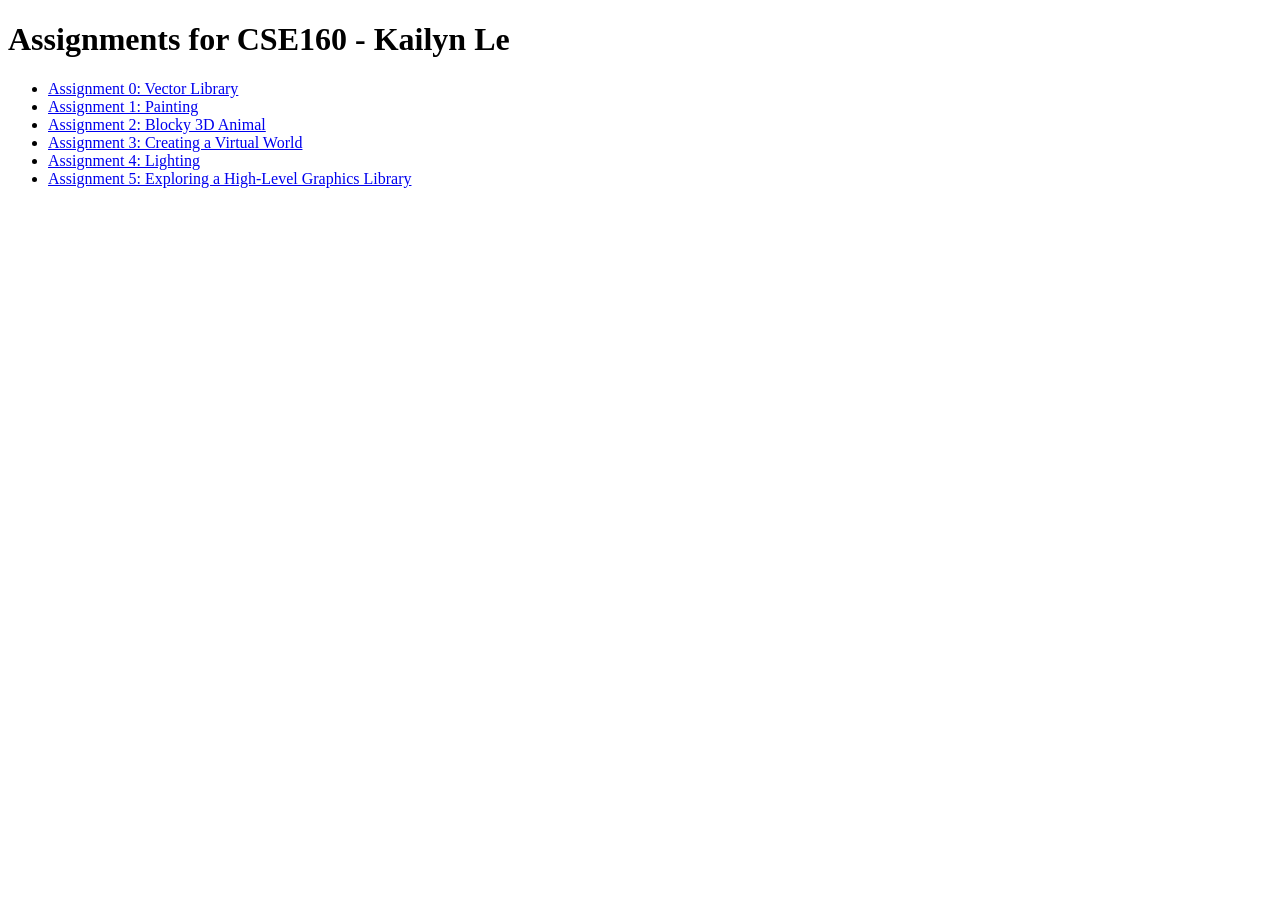
<file: index.html>
<!DOCTYPE html>
<html lang="en">
<head>
    <meta charset="UTF-8">
    <meta name="viewport" content="width=device-width, initial-scale=1.0">
    <title>Index</title>
</head>
<body>
    <h1>Assignments for CSE160 - Kailyn Le</h1>
    <ul>
        <li><a href="asgn0/src/asgn0.html">Assignment 0: Vector Library</a></li>
        <li><a href="asgn1/src/asgn1.html">Assignment 1: Painting</a></li>
        <li><a href="asgn2/src/asgn2.html">Assignment 2: Blocky 3D Animal</a></li>
        <li><a href="asgn3/src/asgn3.html">Assignment 3: Creating a Virtual World</a></li>
        <li><a href="asgn4/src/asgn4.html">Assignment 4: Lighting</a></li>
        <li><a href="asgn5/src/asgn5.html">Assignment 5: Exploring a High-Level Graphics Library</a></li>
    </ul>
</body>
</html>
</file>
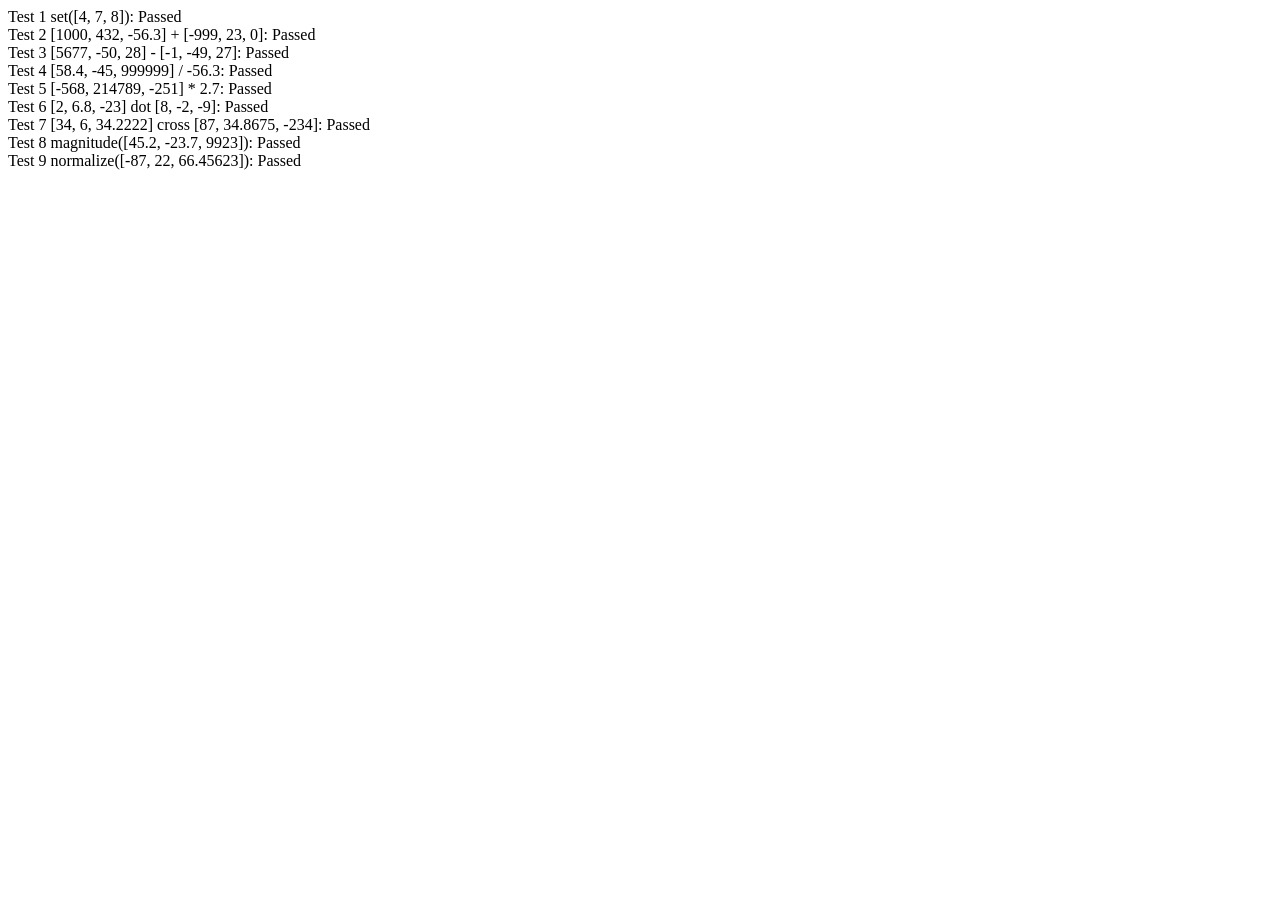
<file: asgn0/lib/vectorTests.html>
<!DOCTYPE html>
<html>

<head>
  <meta charset="UTF-8" />
  <meta name="viewport" content="width=device-width" />
  <title>Vector Tests</title>
</head>

<body>
  Test 1 set([4, 7, 8]): <span id=test1></span>
  <br>
  Test 2 [1000, 432, -56.3] + [-999, 23, 0]: <span id=test2></span>
  <br>
  Test 3 [5677, -50, 28] - [-1, -49, 27]: <span id=test3></span>
  <br>
  Test 4 [58.4, -45, 999999] / -56.3: <span id=test4></span>
  <br>
  Test 5 [-568, 214789, -251] * 2.7: <span id=test5></span>
  <br>
  Test 6 [2, 6.8, -23] dot [8, -2, -9]: <span id=test6></span>
  <br>
  Test 7 [34, 6, 34.2222] cross [87, 34.8675, -234]: <span id=test7></span>
  <br>
  Test 8 magnitude([45.2, -23.7, 9923]): <span id=test8></span>
  <br>
  Test 9 normalize([-87, 22, 66.45623]): <span id=test9></span>

  <script src="cuon-matrix-cse160.js"></script>
  <script>
    var ERROR = 0.1

    function verify(vect, sol, text) {
      passed = vect.every((val, i) => Math.abs(val - sol[i]) < ERROR)
      passed ? text.innerHTML = "Passed" : text.innerHTML = "Failed"
    }
    // Test 1 set([4, 7, 8])
    let text = document.getElementById("test1")
    let vect1 = new Vector3([0, 0, 0])
    let vect2 = new Vector3([4, 7, 8])
    vect1.set(vect2)
    let v1 = vect1.elements
    verify(v1, [4, 7, 8], text)

    // Test 2 [1000, 432, -56.3] + [-999, 23, 0]
    text = document.getElementById("test2")
    vect1 = new Vector3([1000, 432, -56.3])
    vect2 = new Vector3([-999, 23, 0])
    vect1.add(vect2)
    let v = vect1.elements
    verify(v, [1, 455, -56.3], text)

    // Test 3 [5677, -50, 28] - [-1, -49, 27]
    text = document.getElementById("test3")
    vect1 = new Vector3([5677, -50, 28])
    vect2 = new Vector3([-1, -49, 27])
    vect1.sub(vect2)
    v = vect1.elements
    verify(v, [5678, -1, 1], text)

    // Test 4 [58.4, -45, 999999] / -56.3
    text = document.getElementById("test4")
    let vect = new Vector3([58.4, -45, 999999])
    vect.div(-56.3)
    v = vect.elements
    verify(v, [-1.037300178, 0.79928952, -17761.971580817], text)

    // Test 5 [-568, 214789, -251] * 2.7
    text = document.getElementById("test5")
    vect = new Vector3([-568, 214789, -251])
    vect.mul(2.7)
    v = vect.elements
    verify(v, [-1533.6, 579930.3, -677.7], text)

    // Test 6 [2, 6.8, -23] dot [8, -2, -9]
    text = document.getElementById("test6")
    vect1 = new Vector3([2, 6.8, -23])
    vect2 = new Vector3([8, -2, -9])
    let num = Vector3.dot(vect1, vect2)
    Math.abs(num - 209.4) < ERROR ? text.innerHTML = "Passed" : text.innerHTML = "Failed"

    // Test 7 [34, 6, 34.2222] cross [87, 34.8675, -234]
    text = document.getElementById("test7")
    vect1 = new Vector3([34, 6, 34.2222])
    vect2 = new Vector3([87, 34.8675, -234])
    v = Vector3.cross(vect1, vect2).elements
    verify(v, [-2597.2425585, 10933.3314, 663.495], text)

    // Test 8 magnitude([45.2, -23.7, 9923])
    text = document.getElementById("test8")
    vect = new Vector3([45.2, -23.7, 9923])
    num = vect.magnitude()
    Math.abs(num - 9923.131246235) < ERROR ? text.innerHTML = "Passed" : text.innerHTML = "Failed"

    // Test 9 normalize([-87, 22, 66.45623])
    text = document.getElementById("test9")
    vect = new Vector3([-87, 22, 66.45623])
    v = vect.normalize().elements
    verify(v, [-0.779104913, 0.197015035, 0.595130751], text)
  </script>
</body>

</html>
</file>
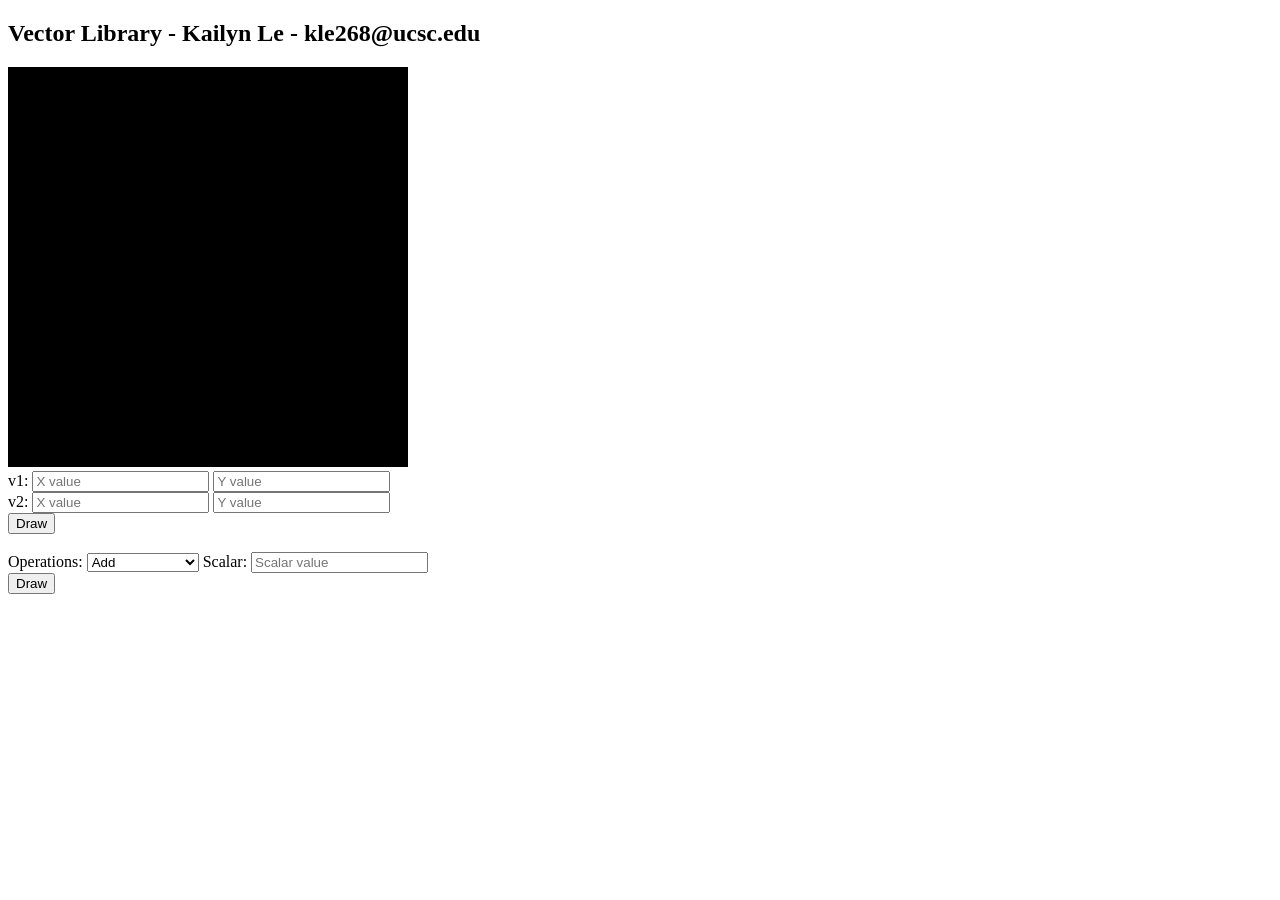
<file: asgn0/src/asgn0.html>
<!DOCTYPE html>
<html lang="en">

<head>
    <meta charset="utf-8" />
    <meta name="viewport" content="width=device-width, initial-scale=1.0" />
    <title>Assignment 0: Vector Library</title>
</head>

<body onload="main()">
    <h2>Vector Library - Kailyn Le - kle268@ucsc.edu</h2>

    <canvas id="asgn0-canvas" width="400" height="400">
        Please use a browser that supports "canvas"
    </canvas>

    <div id="input-container-v1">
        v1:
        <input type="number" id="v1_inputX" placeholder="X value">
        <input type="number" id="v1_inputY" placeholder="Y value">
    </div>

    <div id="input-container-v2">
        v2:
        <input type="number" id="v2_inputX" placeholder="X value">
        <input type="number" id="v2_inputY" placeholder="Y value">
    </div>

    <button type="button" onclick="handleDrawEvent()">Draw</button>

    <br><br>

    <div id="operations-container">
        Operations:
        <select id="operation-select" title="Select an operation">
            <option value="add">Add</option>
            <option value="subtract">Subtract</option>
            <option value="multiply">Multiply</option>
            <option value="divide">Divide</option>
            <option value="angle_between">Angle Between</option>
            <option value="area">Area</option>
            <option value="magnitude">Magnitude</option>
            <option value="normalize">Normalize</option>
        </select>

        Scalar:
        <input type="number" id="scalar-input" placeholder="Scalar value">
    </div>

    <button type="button" onclick="handleDrawOperationEvent()">Draw</button>
        
    <script src="..\lib\cuon-matrix-cse160.js"></script>
    <script src="asgn0.js"></script>
</body>

</html>
</file>
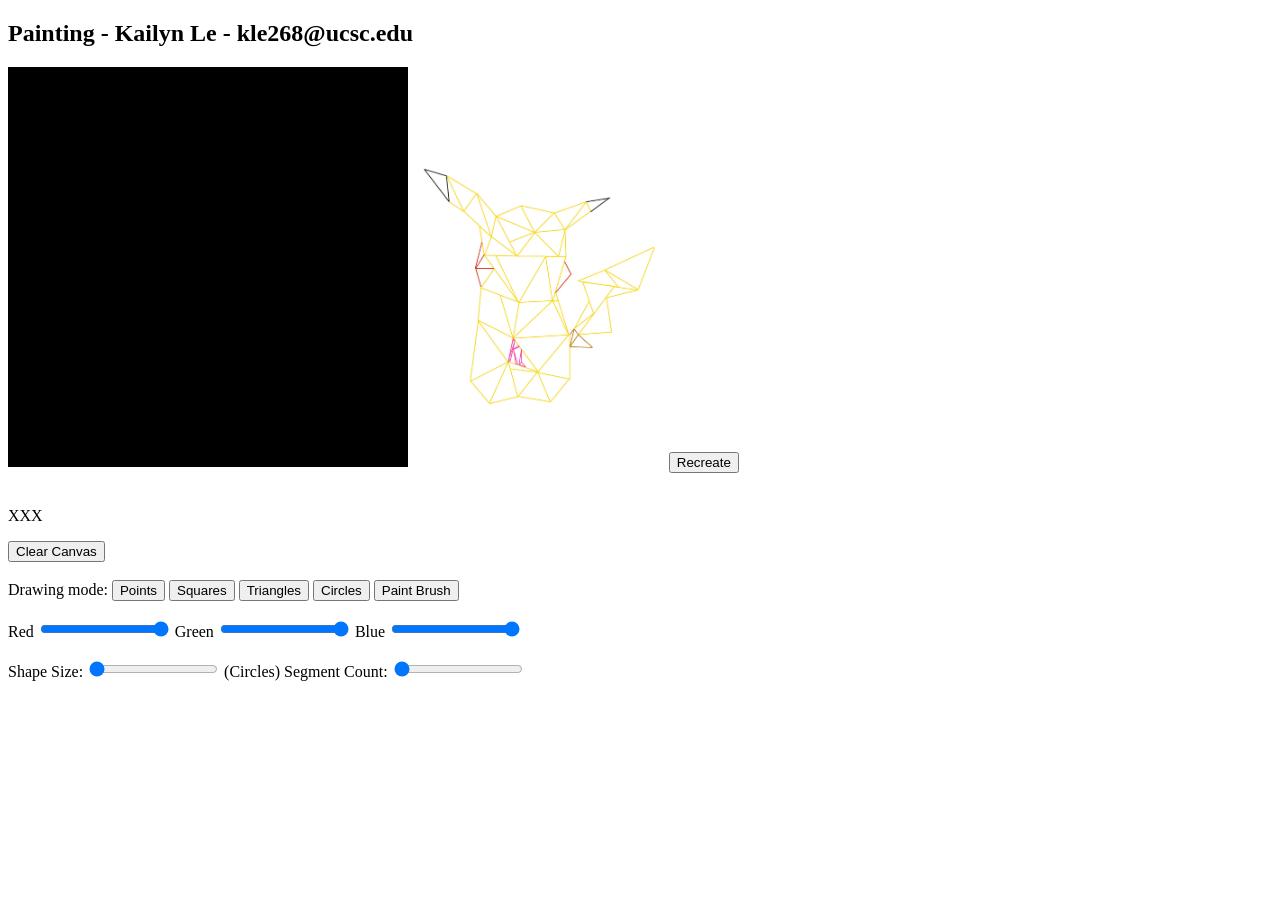
<file: asgn1/src/asgn1.html>
<!DOCTYPE html>
<html lang="en">

<head>
    <meta charset="utf-8" />
    <meta name="viewport" content="width=device-width, initial-scale=1.0" />
    <title>Assignment 1: Painting</title>
</head>

<body onload="main()">
    <h2>Painting - Kailyn Le - kle268@ucsc.edu</h2>

    <canvas id="webgl" width="400" height="400">
        Please use a browser that supports "canvas"
    </canvas>

    <img src="pika.jpg" alt="Pikachu" style="width: 20%; height: auto;">

    <!-- <button type="button" id="recreate-btn">Recreate</button> -->
    <button type="button" id="recreate-btn">Recreate</button>
    <!-- <button type="button" id="log-btn">Log Shapes to Console</button> -->

    <br><br>

    <p id="numdot">XXX</p>

    <div id="clear-canvas">
        <button type="button" id="clear-btn">Clear Canvas</button>
    </div>

    <br>

    <div id="drawing-mode">
        Drawing mode:
        <button type="button" id="points">Points</button>
        <button type="button" id="squares">Squares</button>
        <button type="button" id="triangles">Triangles</button>
        <button type="button" id="circles">Circles</button>
        <button id="paintbrush">Paint Brush</button>
    </div>

    <br>

    <div id="shape-color">
        <label for="redSlider">Red</label>
        <input type="range" min="0" max="100" value="100" class="slider" id="redSlider">

        <label for="greenSlider">Green</label>
        <input type="range" min="0" max="100" value="100" class="slider" id="greenSlider">

        <label for="blueSlider">Blue</label>
        <input type="range" min="0" max="100" value="100" class="slider" id="blueSlider">
    </div>

    <br>

    <div id="etc">
        <label for="shape-size">Shape Size:</label>
        <input type="range" min="5" max="40" value="1" class="slider" id="shape-size">

        <label for="segment-count">(Circles) Segment Count:</label>
        <input type="range" min="3" max="30" value="3" class="slider" id="segment-count">
    </div>

    <script src="..\lib\cuon-utils.js"></script>
    <script src="..\lib\webgl-debug.js"></script>
    <script src="..\lib\webgl-utils.js"></script>
    <script src="Point.js"></script>
    <script src="Square.js"></script>
    <script src="Triangle.js"></script>
    <script src="Circle.js"></script>
    <script src="PaintBrush.js"></script>
    <script src="asgn1.js"></script>
</body>

</html>
</file>
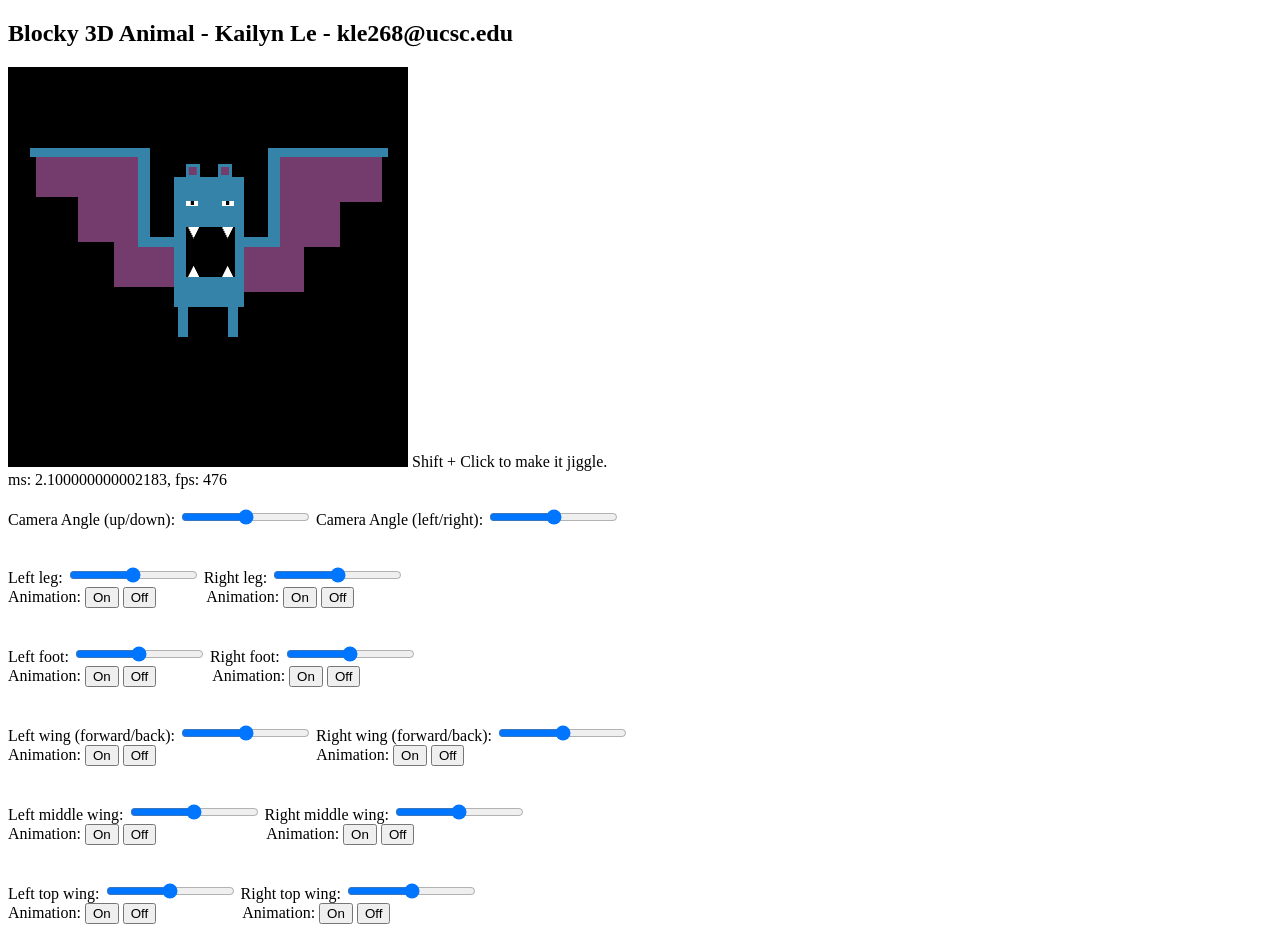
<file: asgn2/src/asgn2.html>
<!DOCTYPE html>
<html lang="en">

<head>
    <meta charset="utf-8" />
    <meta name="viewport" content="width=device-width, initial-scale=1.0" />
    <title>Assignment 2: Blocky 3D Animal</title>
</head>

<body onload="main()">
    <h2>Blocky 3D Animal - Kailyn Le - kle268@ucsc.edu</h2>

    <div>
        <canvas id="webgl" width="400" height="400">
            Please use a browser that supports "canvas"
        </canvas>

        Shift + Click to make it jiggle.

        <div>
            <span id="fpsCounter"></span>
        </div>
    
        <br>

        <div>
            <label for="g_globalRotationSlider_x">Camera Angle (up/down):</label>
            <input type="range" min="-180" max="180" value="0" class="slider" id="g_globalRotationSlider_x">

            <label for="g_globalRotationSlider_y">Camera Angle (left/right):</label>
            <input type="range" min="-180" max="180" value="0" class="slider" id="g_globalRotationSlider_y">
        </div>

        <br><br>

        <div>
            <label for="moveLeftLeg">Left leg:</label>
            <input type="range" min="-90" max="90" value="0" class="slider" id="moveLeftLeg">

            <label for="moveRightLeg">Right leg:</label>
            <input type="range" min="-90" max="90" value="0" class="slider" id="moveRightLeg">
        </div>

        <div style="display: flex; gap: 50px">
            <div>
                Animation:
                <button id="animationLeftLegOn">On</button>
                <button id="animationLeftLegOff">Off</button>
            </div>

            <div>
                Animation:
                <button id="animationRightLegOn">On</button>
                <button id="animationRightLegOff">Off</button>
            </div>
        </div>

        <br><br>

        <div>
            <label for="moveLeftFoot">Left foot:</label>
            <input type="range" min="-90" max="90" value="0" class="slider" id="moveLeftFoot">

            <label for="moveRightFoot">Right foot:</label>
            <input type="range" min="-90" max="90" value="0" class="slider" id="moveRightFoot">
        </div>

        <div style="display: flex; gap: 56px">
            <div>
                Animation:
                <button id="animationLeftFootOn">On</button>
                <button id="animationLeftFootOff">Off</button>
            </div>

            <div>
                Animation:
                <button id="animationRightFootOn">On</button>
                <button id="animationRightFootOff">Off</button>
            </div>
        </div>

        <br><br>

        <div>
            <label for="moveLeftWing">Left wing (forward/back):</label>
            <input type="range" min="-90" max="90" value="0" class="slider" id="moveLeftWing">

            <label for="moveRightWing">Right wing (forward/back):</label>
            <input type="range" min="-90" max="90" value="0" class="slider" id="moveRightWing">

            
        </div>

        <div style="display: flex; gap: 160px">
            <div>
                Animation:
                <button id="animationLeftWingOn">On</button>
                <button id="animationLeftWingOff">Off</button>
            </div>

            <div>
                Animation:
                <button id="animationRightWingOn">On</button>
                <button id="animationRightWingOff">Off</button>
            </div>
        </div>

        <br> <br>

        <div>
            <label for="moveLeftMiddleWing">Left middle wing:</label>
            <input type="range" min="-90" max="90" value="0" class="slider" id="moveLeftMiddleWing">

            <label for="moveRightMiddleWing">Right middle wing:</label>
            <input type="range" min="-90" max="90" value="0" class="slider" id="moveRightMiddleWing">
        </div>

        <div style="display: flex; gap: 110px">
            <div>
                Animation:
                <button id="animationLeftMiddleWingOn">On</button>
                <button id="animationLeftMiddleWingOff">Off</button>
            </div>

            <div>
                Animation:
                <button id="animationRightMiddleWingOn">On</button>
                <button id="animationRightMiddleWingOff">Off</button>
            </div>
        </div>

        <br> <br>

        <div>
            <label for="moveLeftTopWing">Left top wing:</label>
            <input type="range" min="-90" max="90" value="0" class="slider" id="moveLeftTopWing">

            <label for="moveRightTopWing">Right top wing:</label>
            <input type="range" min="-90" max="90" value="0" class="slider" id="moveRightTopWing">
        </div>

        <div style="display: flex; gap: 86px">
            <div>
                Animation:
                <button id="animationLeftTopWingOn">On</button>
                <button id="animationLeftTopWingOff">Off</button>
            </div>

            <div>
                Animation:
                <button id="animationRightTopWingOn">On</button>
                <button id="animationRightTopWingOff">Off</button>
            </div>
        </div>
    </div>


    <script src="../lib/cuon-utils.js"></script>
    <script src="../lib/webgl-debug.js"></script>
    <script src="../lib/webgl-utils.js"></script>
    <script src="../lib/cuon-matrix-cse160.js"></script>
    <script src="Triangle.js"></script>
    <script src="Cube.js"></script>
    <script src="Pyramid.js"></script>
    <script src="asgn2.js"></script>
</body>

</html>
</file>
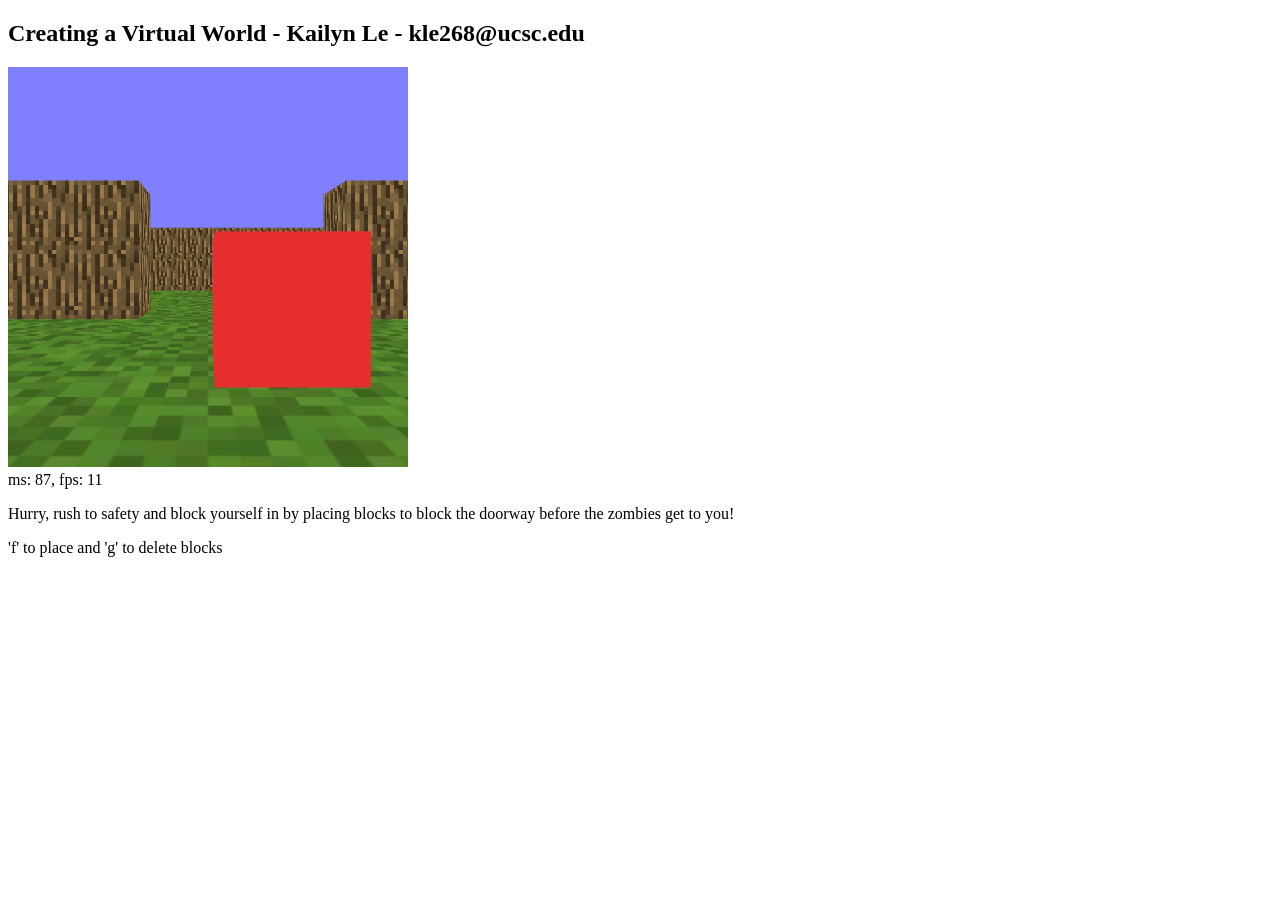
<file: asgn3/src/asgn3.html>
<!DOCTYPE html>
<html lang="en">

<head>
    <meta charset="utf-8" />
    <meta name="viewport" content="width=device-width, initial-scale=1.0" />
    <title>Assignment 3: Creating a Virtual World</title>
</head>

<body onload="main()">
    <h2>Creating a Virtual World - Kailyn Le - kle268@ucsc.edu</h2>

    <div>
        <canvas id="webgl" width="400" height="400">
            Please use a browser that supports "canvas"
        </canvas>
    </div>

	<span id="fpsCounter"></span>

    <p> Hurry, rush to safety and block yourself in by placing blocks to block the doorway before the zombies get to you!</p>
    <p> 'f' to place and 'g' to delete blocks</p>

    <br> <br>

    <script src="../lib/cuon-utils.js"></script>
    <script src="../lib/webgl-debug.js"></script>
    <script src="../lib/webgl-utils.js"></script>
    <script src="../lib/cuon-matrix-cse160.js"></script>
    <script src="Camera.js"></script>
    <script src="Cube.js"></script>
    <script src="Triangle.js"></script>
    <script src="asgn3.js"></script>
</body>

</html>
</file>
